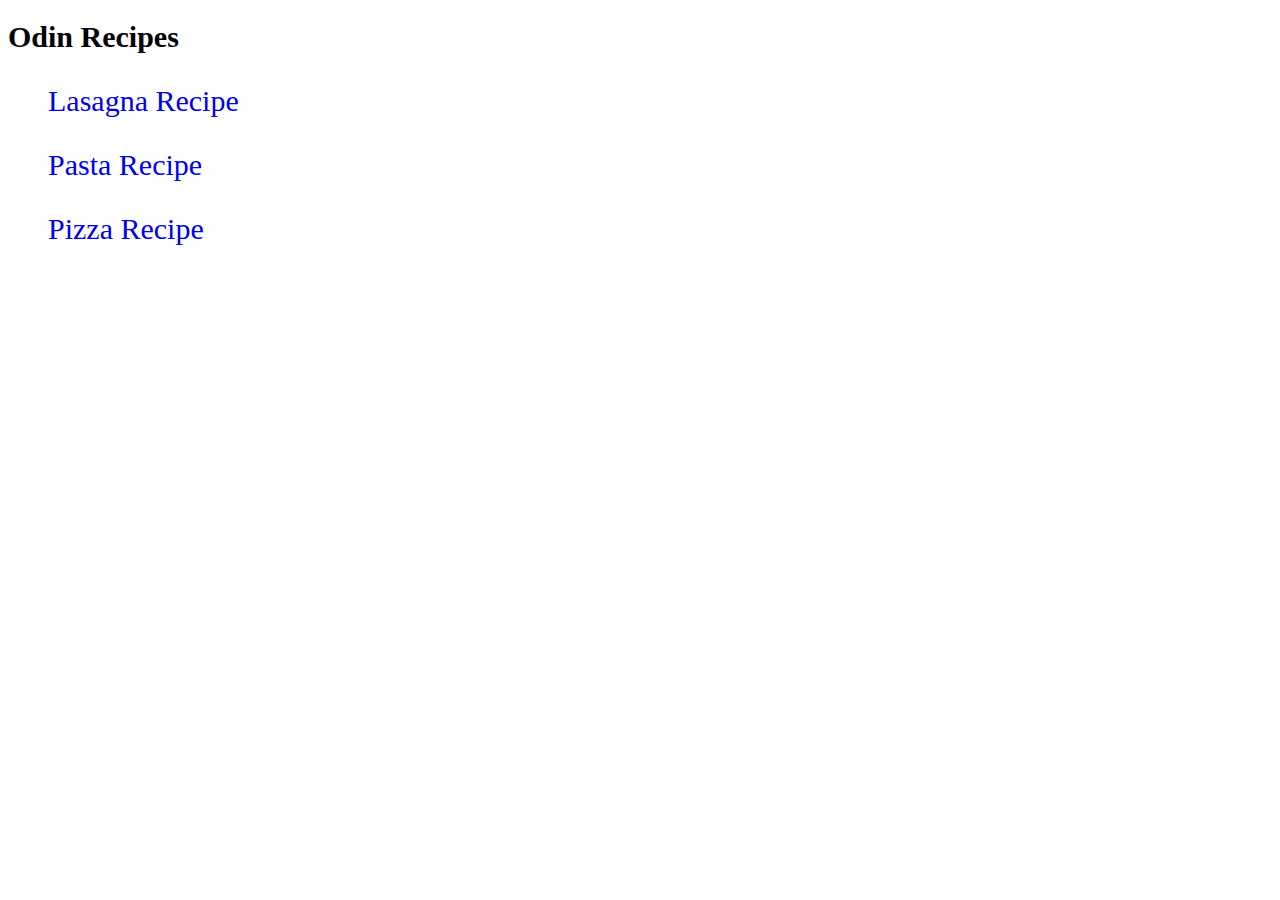
<file: index.html>
<!DOCTYPE html>
<html lang="en">
    <head>
        <meta charset="UTF-8" />
        <meta name="viewport" content="width=device-width, initial-scale=1.0" />
        <link rel="stylesheet" href="styles.css" />
        <title>Document</title>
    </head>
    <body>
        <h1>Odin Recipes</h1>
        <ul>
            <li><a href="recipes/lasagna.html">Lasagna Recipe</a></li>
            <li><a href="recipes/pasta.html">Pasta Recipe</a></li>
            <li><a href="recipes/pizza.html">Pizza Recipe</a></li>
        </ul>
    </body>
</html>
</file>
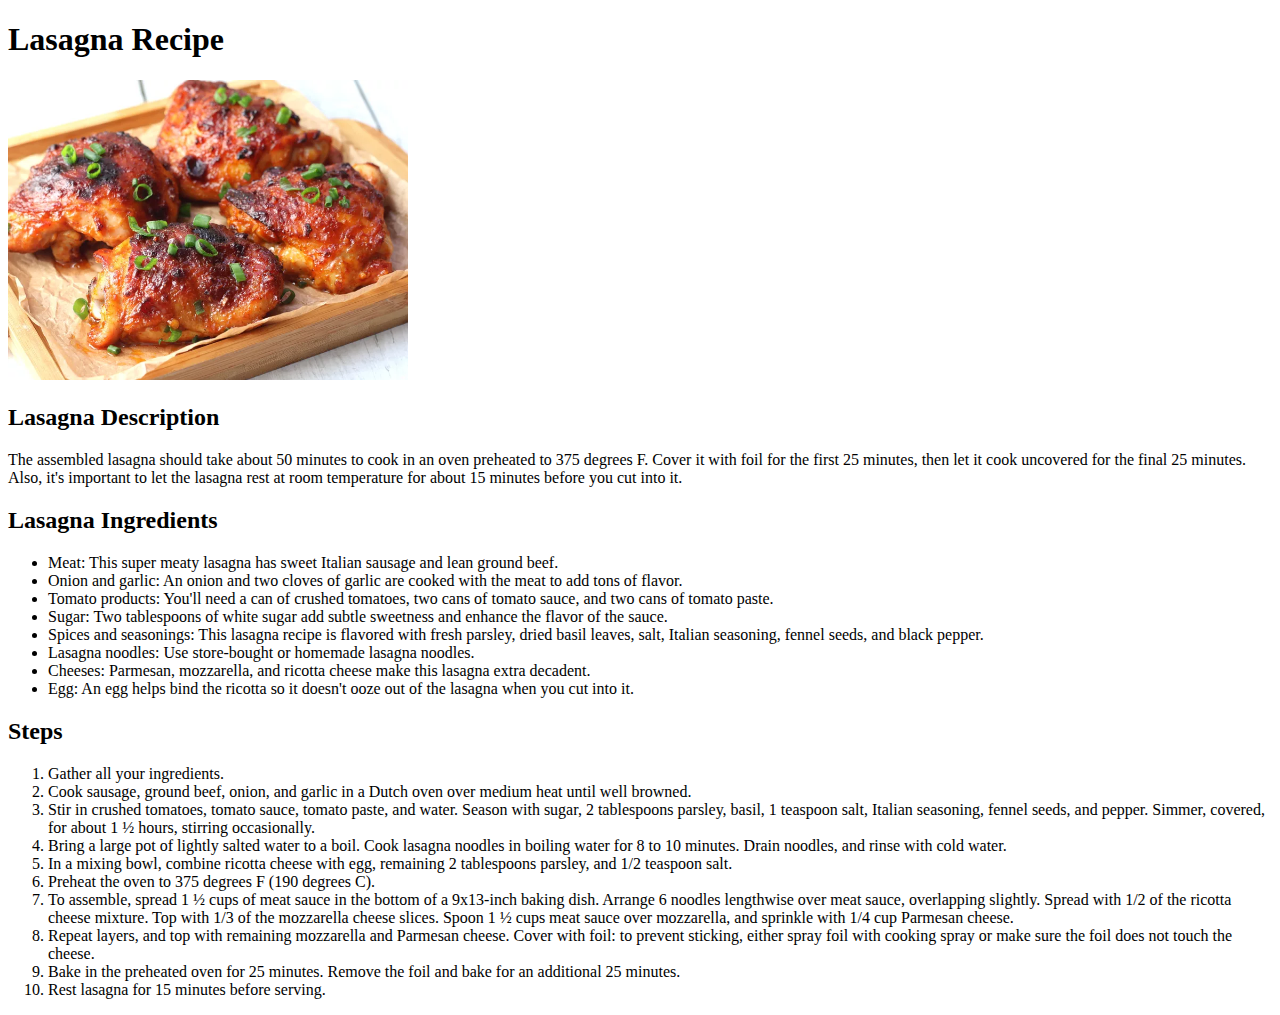
<file: recipes/lasagna.html>
<!DOCTYPE html>
<html lang="en">
    <head>
        <meta charset="UTF-8" />
        <meta name="viewport" content="width=device-width, initial-scale=1.0" />
        <title>Document</title>
    </head>
    <body>
        <h1>Lasagna Recipe</h1>
        <img src="../picture/lasagnaPicture.png" width="400" length="500" alt="picture of lasagna" />
        <h2>Lasagna Description</h2>
        <p>
            The assembled lasagna should take about 50 minutes to cook in an oven preheated to 375 degrees F. Cover it
            with foil for the first 25 minutes, then let it cook uncovered for the final 25 minutes. Also, it's
            important to let the lasagna rest at room temperature for about 15 minutes before you cut into it.
        </p>
        <h2>Lasagna Ingredients</h2>
        <ul>
            <li>Meat: This super meaty lasagna has sweet Italian sausage and lean ground beef.</li>
            <li>Onion and garlic: An onion and two cloves of garlic are cooked with the meat to add tons of flavor.</li>
            <li>
                Tomato products: You'll need a can of crushed tomatoes, two cans of tomato sauce, and two cans of tomato
                paste.
            </li>
            <li>Sugar: Two tablespoons of white sugar add subtle sweetness and enhance the flavor of the sauce.</li>
            <li>
                Spices and seasonings: This lasagna recipe is flavored with fresh parsley, dried basil leaves, salt,
                Italian seasoning, fennel seeds, and black pepper.
            </li>
            <li>Lasagna noodles: Use store-bought or homemade lasagna noodles.</li>
            <li>Cheeses: Parmesan, mozzarella, and ricotta cheese make this lasagna extra decadent.</li>
            <li>Egg: An egg helps bind the ricotta so it doesn't ooze out of the lasagna when you cut into it.</li>
        </ul>
        <h2>Steps</h2>
        <ol>
            <li>Gather all your ingredients.</li>
            <li>Cook sausage, ground beef, onion, and garlic in a Dutch oven over medium heat until well browned.</li>
            <li>
                Stir in crushed tomatoes, tomato sauce, tomato paste, and water. Season with sugar, 2 tablespoons
                parsley, basil, 1 teaspoon salt, Italian seasoning, fennel seeds, and pepper. Simmer, covered, for about
                1 ½ hours, stirring occasionally.
            </li>
            <li>
                Bring a large pot of lightly salted water to a boil. Cook lasagna noodles in boiling water for 8 to 10
                minutes. Drain noodles, and rinse with cold water.
            </li>
            <li>
                In a mixing bowl, combine ricotta cheese with egg, remaining 2 tablespoons parsley, and 1/2 teaspoon
                salt.
            </li>
            <li>Preheat the oven to 375 degrees F (190 degrees C).</li>
            <li>
                To assemble, spread 1 ½ cups of meat sauce in the bottom of a 9x13-inch baking dish. Arrange 6 noodles
                lengthwise over meat sauce, overlapping slightly. Spread with 1/2 of the ricotta cheese mixture. Top
                with 1/3 of the mozzarella cheese slices. Spoon 1 ½ cups meat sauce over mozzarella, and sprinkle with
                1/4 cup Parmesan cheese.
            </li>
            <li>
                Repeat layers, and top with remaining mozzarella and Parmesan cheese. Cover with foil: to prevent
                sticking, either spray foil with cooking spray or make sure the foil does not touch the cheese.
            </li>
            <li>Bake in the preheated oven for 25 minutes. Remove the foil and bake for an additional 25 minutes.</li>
            <li>Rest lasagna for 15 minutes before serving.</li>
        </ol>
    </body>
</html>
</file>
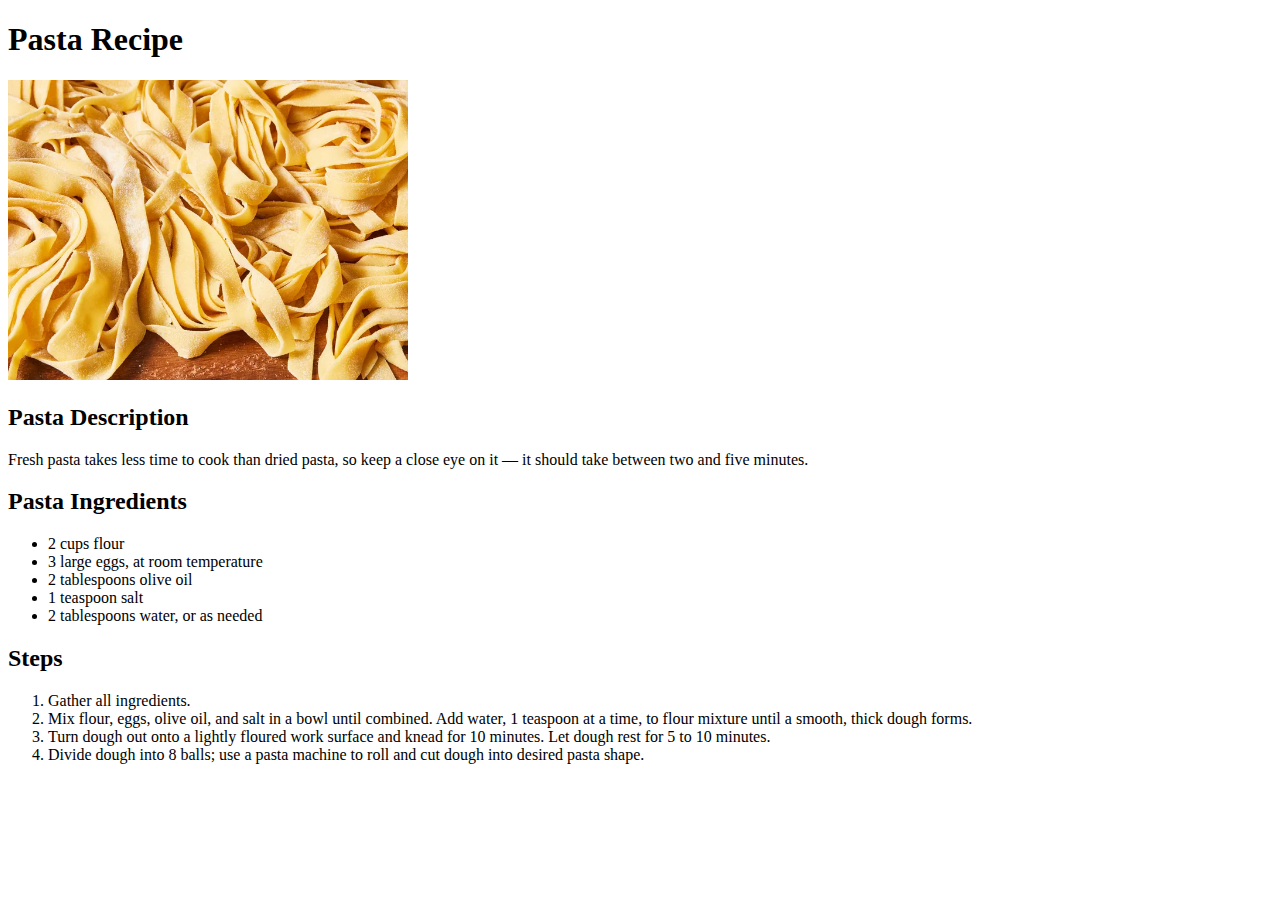
<file: recipes/pasta.html>
<!DOCTYPE html>
<html lang="en">
    <head>
        <meta charset="UTF-8" />
        <meta name="viewport" content="width=device-width, initial-scale=1.0" />
        <title>Document</title>
    </head>
    <body>
        <h1>Pasta Recipe</h1>
        <img src="../picture/pastaPicture.png" width="400" length="500" alt="picture of pizza" />
        <h2>Pasta Description</h2>
        <p>
            Fresh pasta takes less time to cook than dried pasta, so keep a close eye on it — it should take between two
            and five minutes.
        </p>
        <h2>Pasta Ingredients</h2>
        <ul>
            <li>2 cups flour</li>
            <li>3 large eggs, at room temperature</li>
            <li>2 tablespoons olive oil</li>
            <li>1 teaspoon salt</li>
            <li>2 tablespoons water, or as needed</li>
        </ul>
        <h2>Steps</h2>
        <ol>
            <li>Gather all ingredients.</li>
            <li>
                Mix flour, eggs, olive oil, and salt in a bowl until combined. Add water, 1 teaspoon at a time, to flour
                mixture until a smooth, thick dough forms.
            </li>
            <li>
                Turn dough out onto a lightly floured work surface and knead for 10 minutes. Let dough rest for 5 to 10
                minutes.
            </li>
            <li>Divide dough into 8 balls; use a pasta machine to roll and cut dough into desired pasta shape.</li>
        </ol>
    </body>
</html>
</file>
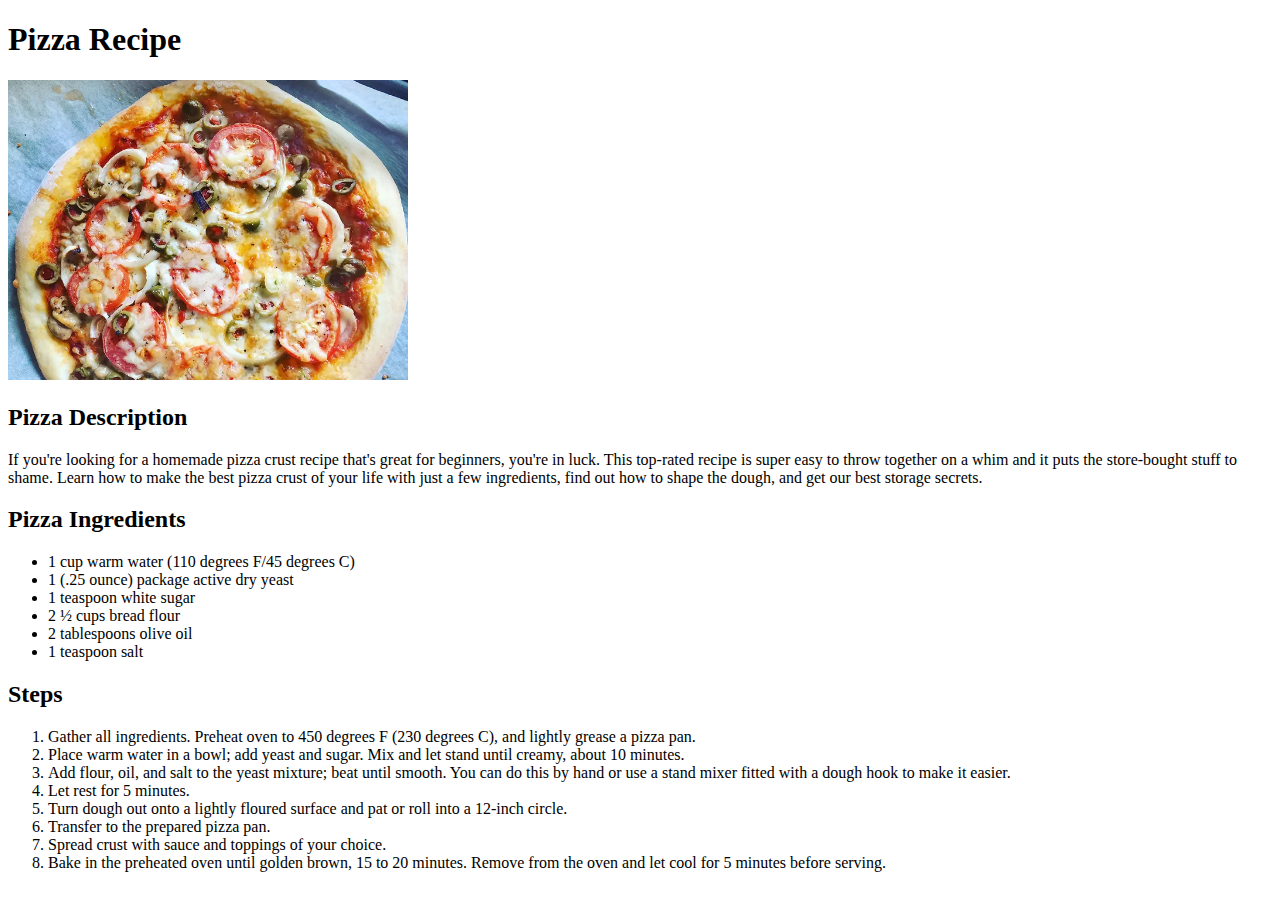
<file: recipes/pizza.html>
<!DOCTYPE html>
<html lang="en">
    <head>
        <meta charset="UTF-8" />
        <meta name="viewport" content="width=device-width, initial-scale=1.0" />
        <title>Document</title>
    </head>
    <body>
        <h1>Pizza Recipe</h1>
        <img src="../picture/pizzaPicture.png" width="400" length="500" alt="picture of pizza" />
        <h2>Pizza Description</h2>
        <p>
            If you're looking for a homemade pizza crust recipe that's great for beginners, you're in luck. This
            top-rated recipe is super easy to throw together on a whim and it puts the store-bought stuff to shame.
            Learn how to make the best pizza crust of your life with just a few ingredients, find out how to shape the
            dough, and get our best storage secrets.
        </p>
        <h2>Pizza Ingredients</h2>
        <ul>
            <li>1 cup warm water (110 degrees F/45 degrees C)</li>
            <li>1 (.25 ounce) package active dry yeast</li>
            <li>1 teaspoon white sugar</li>
            <li>2 ½ cups bread flour</li>
            <li>2 tablespoons olive oil</li>
            <li>1 teaspoon salt</li>
        </ul>
        <h2>Steps</h2>
        <ol>
            <li>
                Gather all ingredients. Preheat oven to 450 degrees F (230 degrees C), and lightly grease a pizza pan.
            </li>
            <li>Place warm water in a bowl; add yeast and sugar. Mix and let stand until creamy, about 10 minutes.</li>
            <li>
                Add flour, oil, and salt to the yeast mixture; beat until smooth. You can do this by hand or use a stand
                mixer fitted with a dough hook to make it easier.
            </li>
            <li>Let rest for 5 minutes.</li>
            <li>Turn dough out onto a lightly floured surface and pat or roll into a 12-inch circle.</li>
            <li>Transfer to the prepared pizza pan.</li>
            <li>Spread crust with sauce and toppings of your choice.</li>
            <li>
                Bake in the preheated oven until golden brown, 15 to 20 minutes. Remove from the oven and let cool for 5
                minutes before serving.
            </li>
        </ol>
    </body>
</html>
</file>
<file: styles.css>
/* styles.css */
* {
    font-size: 30px;
    text-decoration: none;
    list-style-type: none;
}

div {
    color: white;
    background-color: black;
}
body ul li {
    margin: 30px 0;
}

p {
    color: red;
}
</file>
